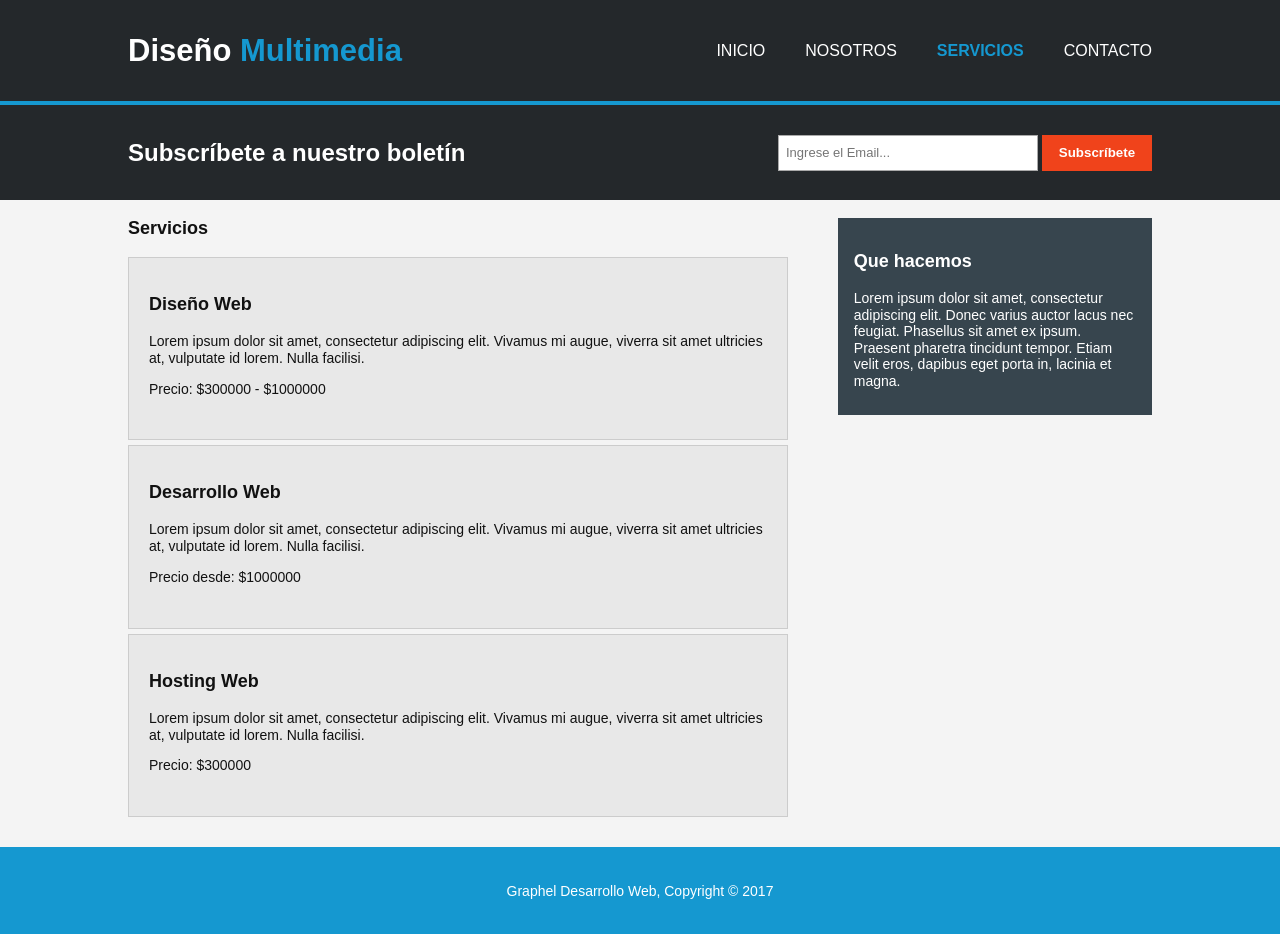
<file: servicios.html>
<!doctype html>
<html lang="es">
  <head>
    <meta charset="UTF-8" />
    <meta name="viewport" content="width=device-width, initial-scale=1.0" />
    <title>Diseño Multimedia | Servicios</title>
    <link rel="stylesheet" href="style.css" />
  </head>

  <body>
    <header>
      <div class="container header-inner">
        <h1 class="brand">Diseño <span>Multimedia</span></h1>

        <nav>
          <ul>
            <li><a href="index.html">INICIO</a></li>
            <li><a href="nosotros.html">NOSOTROS</a></li>
            <li><a class="active" href="servicios.html">SERVICIOS</a></li>
            <li><a href="contacto.html">CONTACTO</a></li>
          </ul>
        </nav>
      </div>
    </header>

    <section class="newsletter">
      <div class="container newsletter-inner">
        <h2>Subscríbete a nuestro boletín</h2>

        <div class="newsletter-form">
          <input type="email" placeholder="Ingrese el Email..." />
          <button type="button">Subscríbete</button>
        </div>
      </div>
    </section>

    <main class="services">
      <div class="container content-layout">
        <section class="services-main">
          <h1>Servicios</h1>

          <article class="service-card">
            <h2>Diseño Web</h2>

            <p>
              Lorem ipsum dolor sit amet, consectetur adipiscing elit. Vivamus
              mi augue, viverra sit amet ultricies at, vulputate id lorem. Nulla
              facilisi.
            </p>

            <p>Precio: $300000 - $1000000</p>
          </article>

          <article class="service-card">
            <h2>Desarrollo Web</h2>

            <p>
              Lorem ipsum dolor sit amet, consectetur adipiscing elit. Vivamus
              mi augue, viverra sit amet ultricies at, vulputate id lorem. Nulla
              facilisi.
            </p>

            <p>Precio desde: $1000000</p>
          </article>

          <article class="service-card">
            <h2>Hosting Web</h2>

            <p>
              Lorem ipsum dolor sit amet, consectetur adipiscing elit. Vivamus
              mi augue, viverra sit amet ultricies at, vulputate id lorem. Nulla
              facilisi.
            </p>

            <p>Precio: $300000</p>
          </article>
        </section>

        <aside class="sidebar-box">
          <h2>Que hacemos</h2>

          <p>
            Lorem ipsum dolor sit amet, consectetur adipiscing elit. Donec
            varius auctor lacus nec feugiat. Phasellus sit amet ex ipsum.
            Praesent pharetra tincidunt tempor. Etiam velit eros, dapibus eget
            porta in, lacinia et magna.
          </p>
        </aside>
      </div>
    </main>

    <footer>
      <p>Graphel Desarrollo Web, Copyright © 2017</p>
    </footer>
  </body>
</html>
</file>
<file: style.css>
* {
  box-sizing: border-box;
}

html,
body {
  margin: 0;
  padding: 0;
  font-family: Arial, Helvetica, sans-serif;
  color: #111;
  background: #f4f4f4;
}

body {
  min-width: 320px;
}

.container {
  width: 80%;
  max-width: 1100px;
  margin: 0 auto;
}

header {
  background: #24282b;
  border-bottom: 4px solid #1598d0;
  min-height: 105px;
}

.header-inner {
  min-height: 101px;
  display: flex;
  align-items: center;
  justify-content: space-between;
}

.brand {
  margin: 0;
  font-size: 31px;
  line-height: 1;
  font-weight: 700;
  color: #fff;
}

.brand span {
  color: #1598d0;
}

nav ul {
  list-style: none;
  margin: 0;
  padding: 0;
  display: flex;
  gap: 40px;
}

nav a {
  color: #fff;
  text-decoration: none;
  font-size: 16px;
}

nav a:hover,
nav a.active {
  color: #1598d0;
  font-weight: 700;
}

.newsletter {
  background: #24282b;
  color: #fff;
  min-height: 95px;
}

.newsletter-inner {
  min-height: 95px;
  display: flex;
  align-items: center;
  justify-content: space-between;
}

.newsletter h2 {
  margin: 0;
  font-size: 24px;
}

.newsletter-form {
  display: flex;
  align-items: stretch;
}

.newsletter-form input {
  width: 260px;
  height: 36px;
  border: 1px solid #aaa;
  padding: 0 7px;
  font-size: 13px;
}

.newsletter-form button,
.contact-form button {
  border: 0;
  background: #f0431b;
  color: #fff;
  cursor: default;
}

.newsletter-form button {
  width: 110px;
  margin-left: 4px;
  font-weight: 700;
}

.hero {
  height: 400px;

  background-image:
    linear-gradient(rgba(35, 35, 35, 0.4), rgba(35, 35, 35, 0.4)),
    url("images/cabecera.jpg");

  background-size: cover;
  background-position: center 48%;

  color: #fff;

  display: flex;
  align-items: center;
  text-align: center;
}

.hero-content {
  width: 100%;
}

.hero h1 {
  margin: 0 0 20px;
  font-size: 58px;
  line-height: 1.05;
}

.hero p {
  width: 82%;
  max-width: 1000px;
  margin: 0 auto;
  font-size: 20px;
  line-height: 1.15;
}

.features {
  min-height: 275px;
  background: #fff;
  padding: 30px 0 20px;
}

.feature-grid {
  display: grid;
  grid-template-columns: repeat(3, 1fr);
  gap: 35px;
  text-align: center;
}

.feature img {
  width: 92px;
  height: 92px;
  object-fit: contain;
}

.feature h2 {
  font-size: 18px;
  margin: 12px 0 16px;
}

.feature p {
  margin: 0 auto;
  max-width: 300px;
  font-size: 14px;
  line-height: 1.15;
}

main {
  background: #f4f4f4;
}

.content-layout {
  display: grid;
  grid-template-columns: 2.1fr 1fr;
  gap: 50px;
  align-items: start;
}

.sidebar-box {
  background: #37454e;
  color: #fff;
  padding: 26px 16px;
}

.sidebar-box h2 {
  font-size: 18px;
  margin: 7px 0 18px;
}

.sidebar-box p {
  font-size: 14px;
  line-height: 1.18;
  margin: 0;
}

.about {
  padding: 20px 0 19px;
}

.about .content-layout {
  min-height: 498px;
}

.about-main h1,
.services-main h1,
.contact-main h1 {
  font-size: 18px;
  margin: 0 0 18px;
}

.about-main p {
  font-size: 14px;
  line-height: 1.2;
  margin: 0 0 14px;
}

.about-highlight {
  background: #37454e;
  color: #fff;
  padding: 17px 15px;
  margin: 14px 0 10px;
}

.about-highlight p {
  margin: 0;
  font-size: 14px;
  line-height: 1.15;
}

.about-image {
  width: 100%;
  height: 181px;
  object-fit: cover;
  display: block;
  margin-top: 9px;
}

.services {
  padding: 18px 0 25px;
}

.services .content-layout {
  min-height: 604px;
}

.service-card {
  background: #e8e8e8;
  border: 1px solid #ccc;
  min-height: 180px;
  padding: 28px 20px;
  margin-bottom: 5px;
}

.service-card h2 {
  font-size: 18px;
  margin: 8px 0 18px;
}

.service-card p {
  font-size: 14px;
  line-height: 1.2;
  margin: 0 0 14px;
}

.contact {
  padding: 18px 0 23px;
}

.contact .content-layout {
  min-height: 512px;
}

.contact-form label {
  display: block;
  font-size: 14px;
  margin: 0 0 1px;
}

.contact-form input,
.contact-form textarea {
  display: block;
  width: 100%;
  border: 1px solid #888;
  background: #fff;
  padding: 8px 5px;
  font-family: Arial, Helvetica, sans-serif;
  font-size: 13px;
  margin-bottom: 5px;
}

.contact-form input {
  height: 40px;
}

.contact-form textarea {
  height: 126px;
  resize: none;
}

.contact-form button {
  width: 99%;
  height: 35px;
  margin-top: 3px;
  font-size: 13px;
}

.contact-side .sidebar-box {
  margin-bottom: 10px;
}

.contact-map {
  width: 100%;
  height: 257px;
  object-fit: cover;
  display: block;
}

/* =========================
   FOOTER
   ========================= */

footer {
  background: #1598d0;
  color: #fff;
  text-align: center;
  min-height: 87px;

  display: flex;
  align-items: center;
  justify-content: center;
}

footer p {
  margin: 0;
  font-size: 14px;
}

/* =========================
   RESPONSIVE
   ========================= */

@media (max-width: 800px) {
  .container {
    width: 90%;
  }

  .header-inner,
  .newsletter-inner {
    flex-direction: column;
    justify-content: center;
    gap: 20px;
    padding: 20px 0;
  }

  nav ul {
    gap: 18px;
    flex-wrap: wrap;
    justify-content: center;
  }

  .newsletter-form {
    width: 100%;
    justify-content: center;
  }

  .content-layout {
    grid-template-columns: 1fr;
  }
}

@media (max-width: 700px) {
  .hero h1 {
    font-size: 40px;
  }

  .hero p {
    font-size: 16px;
  }

  .feature-grid {
    grid-template-columns: 1fr;
  }
}

@media (max-width: 480px) {
  .brand {
    font-size: 25px;
  }

  .newsletter-form input {
    width: 60%;
  }

  .newsletter-form button {
    width: 40%;
  }
}
</file>
